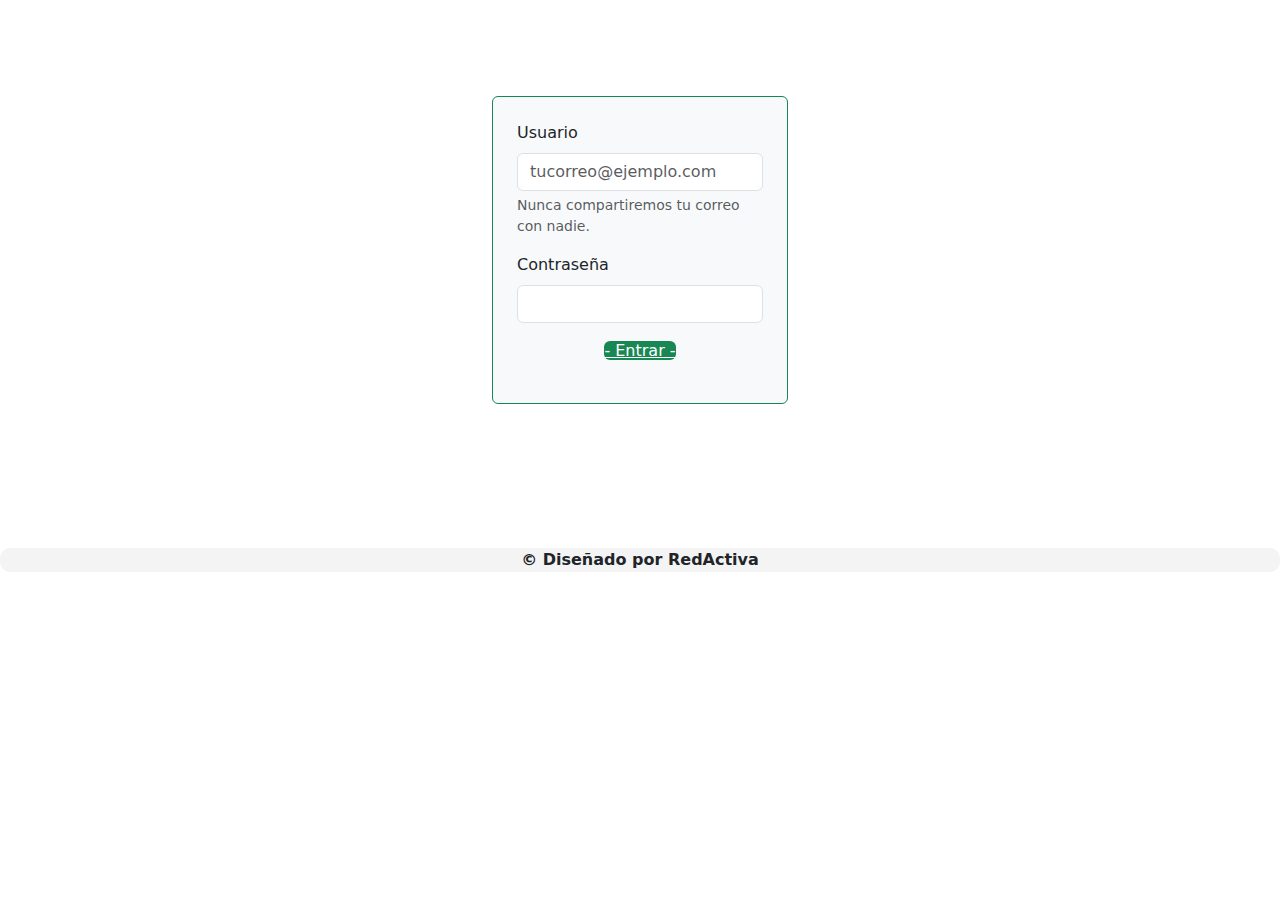
<file: login.html>
<!DOCTYPE html>
<html lang="en">

<head>
    <meta charset="UTF-8" />
    <meta name="viewport" content="width=device-width, initial-scale=1.0" />
    <link rel="stylesheet" href="css/estilo_adm.css">
    <link rel="stylesheet" href="css/bootstrap.min.css">

    <title>Log in</title>
</head>


<div class="col py-5">
    <div class="container w-25 d-flex justify-content-center py-5 ">
        <form class="border rounded border-success p-4 bg-light">
            <div class="mb-3">
                <label for="exampleInputEmail1" class="form-label">Usuario</label>
                <input type="email" class="form-control" id="exampleInputEmail1" aria-describedby="emailHelp" placeholder="tucorreo@ejemplo.com">
                <div id="emailHelp" class="form-text">Nunca compartiremos tu correo con nadie.</div>
            </div>
            <div class="mb-3">
                <label for="exampleInputPassword1" class="form-label">Contraseña</label>
                <input type="password" class="form-control" id="exampleInputPassword1">
            </div>
            <div class="mb-3 text-center">
                <!--<button type="submit" class="btn btn-success">Entrar</button>-->
                <a class="bg-success text-white rounded" href="index_adm.html">- Entrar  -</a>
            </div>
            
        </form>
    </div>
</div>

<!--!footer-->
<div class=" red my-5">
    <div class="text-center fw-bolder">
        <div>&copy Diseñado por RedActiva</div>
    </div>
</div>
</body>

</html>
</file>
<file: css/estilo_adm.css>
@font-face {
    font-family: 'mifuente';
    src: url('../assets/font/Roboto-Black.ttf');
    /* Otros estilos de la fuente, como weight y style */
}

body {
    background: #f4f4f4;
}

nav {
    margin-top: 5px;
    box-shadow: -5px 5px 5px rgb(222, 222, 222);
    height: 60px;
    font-family: 'mifuente';
    font-weight: bold;
    font-size: large;
}

nav img {
    width: 70px;
    height: 70px;
}
.tarjetas{
    display: flex;
}
.agregar{
    display: flex;
    justify-content: center;
}

.menu {
    font-size: xx-large;
    font-weight: 600;
}

.red {
    margin-top: 20px;
    background-color: rgb(244, 244, 244);
    border-radius: 10px;
}

@media screen and (max-width: 768px) {
    nav {
        height: inherit;
    }
}

@media screen and (max-width: 425px) {
    
}
</file>
